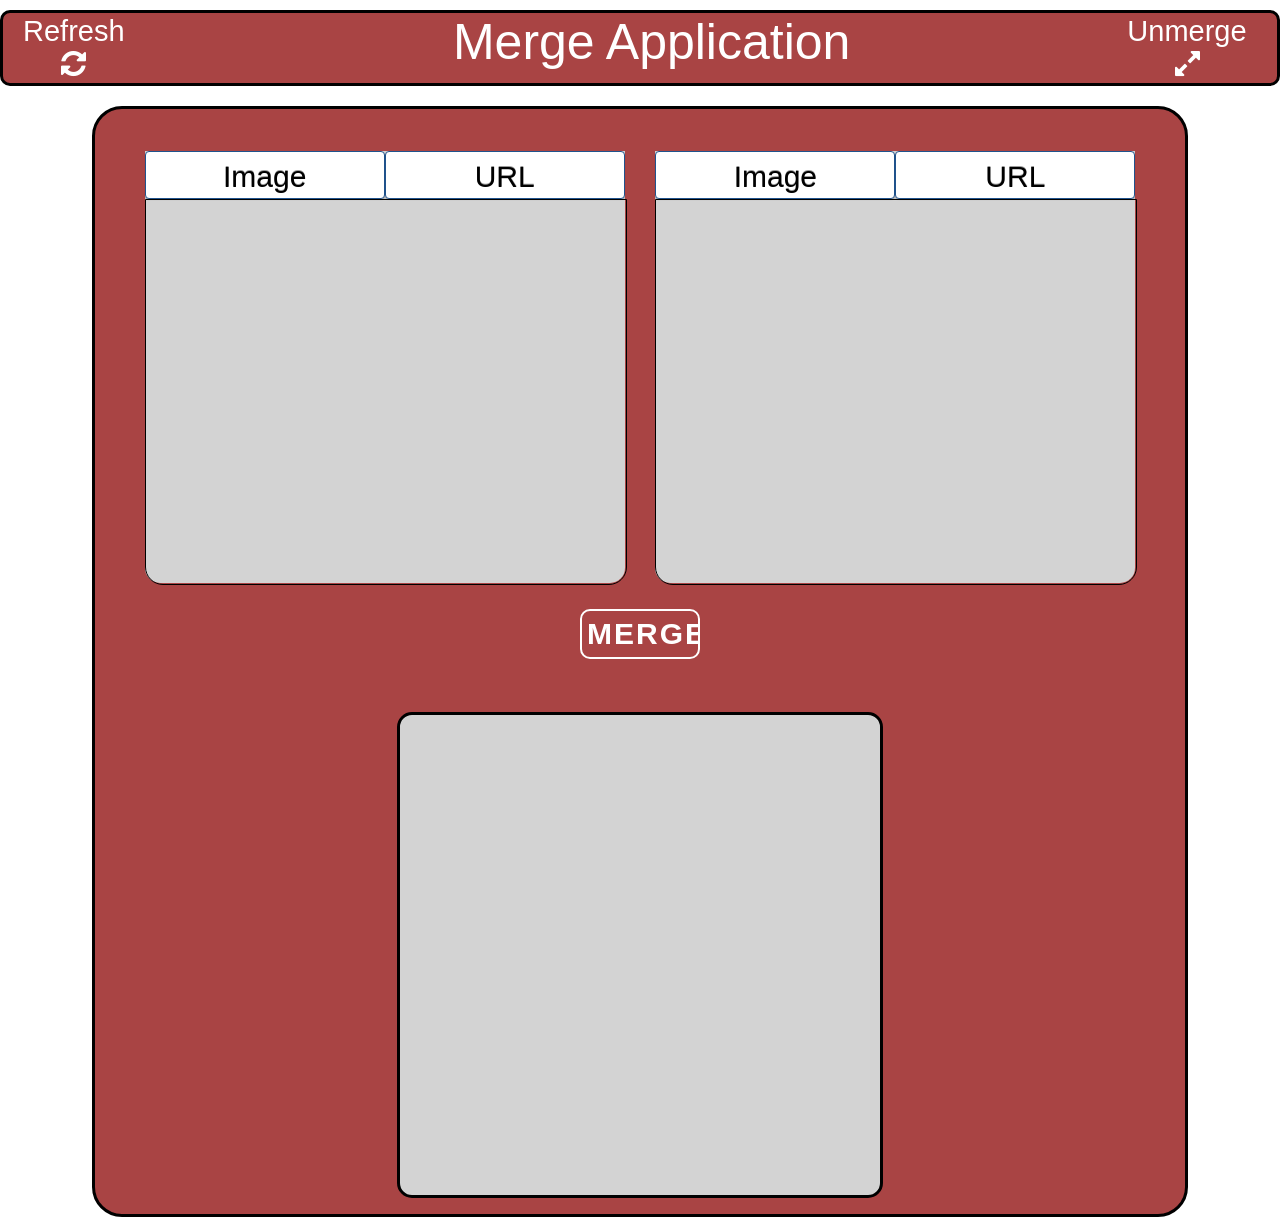
<file: steganography/index.html>
<!DOCTYPE html>
<html lang="en" app-id="merge">
<head>
	<meta charset="UTF-8">
	<title> Steganography </title>
	<link rel="stylesheet" href="css/vendor/normalize.css">
	<link rel="stylesheet" href="https://maxcdn.bootstrapcdn.com/font-awesome/4.4.0/css/font-awesome.min.css">
	<link rel="stylesheet" type="text/css" href="css/main.css">
	
</head>
<body> 
	
	<div class="nav-bar">
		<div id="refreshBtnContainer">  			
		 	<button type="button" id="refreshBtn" >Refresh <i class="fa fa-refresh "></i></button>
		</div>
		<div id="title"> &nbsp &nbsp &nbsp Merge Application </div>
		<div id="unmerge" ><a href="unmerge.html"><button id="unmergebtn"  type="button">Unmerge<i class="fa fa-expand"></i></button></a></div>
	</div>

	<div class="content">
		<div class="top-container">	
			<div id="FirstImage"></div>
			<div id="SecondImage"></div>
		</div>

		<div class="mid-container">
			<div id="btnMergeContainer"></div>
		</div>
	
		<div class="bot-container">
			<div id="imageMergerFinal"></div>
		</div>
	</div>

	<script src="js/vendor.js"></script>
 	<script src="js/client.js"></script>

</body>
</html>
</file>
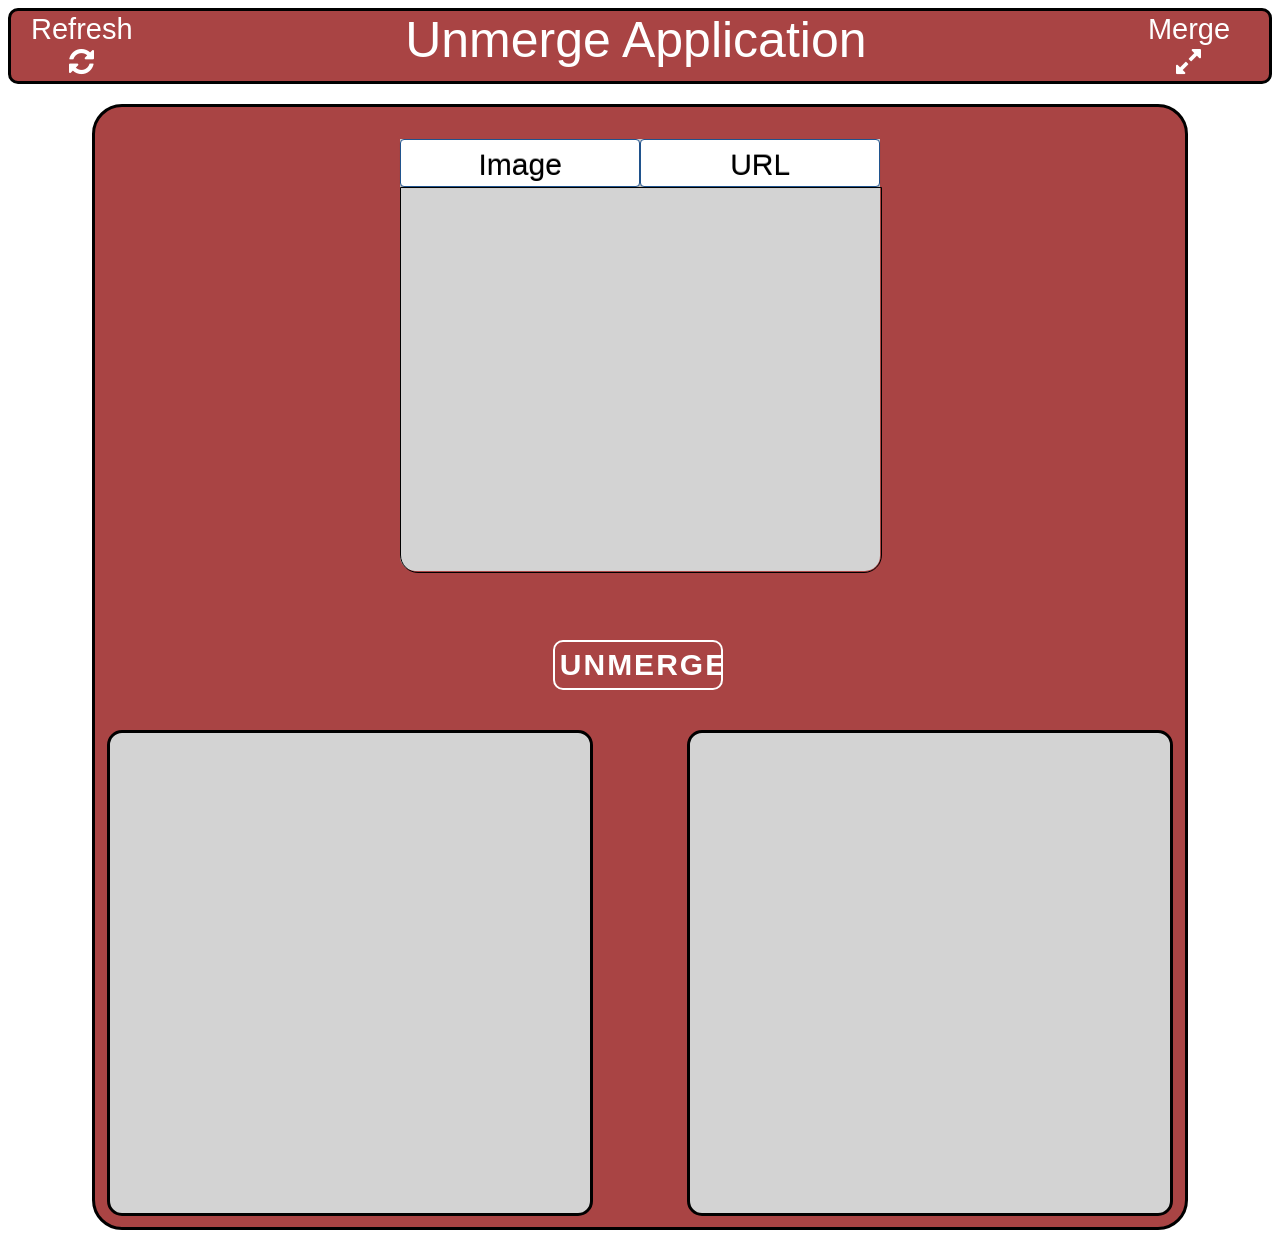
<file: steganography/unmerge.html>
<!DOCTYPE html>
<html lang="en" app-id="unmerge">
<head>
	<meta charset="UTF-8">
	<title>Unmerge</title>
	<link rel="stylesheet" href="https://maxcdn.bootstrapcdn.com/font-awesome/4.4.0/css/font-awesome.min.css">
	<link rel="stylesheet" type="text/css" href="css/unmerge.css">
</head>
<body>
	<div class="nav-bar">
		<div id="refreshBtnContainer">  			
		 	<button type="button" id="refreshBtn">Refresh <i class="fa fa-refresh "></i></button>
		</div>
		<div id="title"> &nbsp&nbsp  Unmerge Application</div>
		<div id="merge" ><a href="index.html"><button id="mergebtn"  type="button">Merge <br /><i class="fa fa-expand"></i></button></a></div>
	</div>

 	<div class="content">
		<div  class="top-container">	
			<div id="SingleImageContainer"> </div>
		</div>

		<div class="mid-container">
			<div id="btnUnmergeContainer"></div>
		</div>
	
		<div class="bot-container">
			<div id="imageUnmergeFirst"></div>
			<div id="imageUnmergeSecond"></div>
		</div>
	</div>

	<script src="js/vendor.js"></script>
 	<script src="js/client.js"></script>
	
</body>
</html>
</file>
<file: steganography/css/main.css>
body {
    background-image: url(http://wallrere.com/wp-content/uploads/2015/05/white-background-wallpaper-2956247.jpg);
}

.nav-bar {
	background-color: #a94444;
	width: auto;
	text-align: center;
	height: 70px;
	position: relative;
 	margin-top: 10px;
    margin-bottom: 20px;
    text-align: center;
    border-radius: 10px;
    border-style: solid;
	border-color: #000;
}

.nav-bar #refreshBtnContainer {
	float: left;
	width: 80px;
	height: 60px;
	margin-top: 2px;
	margin-left: 20px;	
}

.nav-bar #refreshBtnContainer #refreshBtn {
 	font-size: 29px;
	border: none;
	background: none;
	padding: 0;
	color: white;
	font-family: "Trebuchet MS", Helvetica, sans-serif;
	cursor: pointer;
}

.nav-bar #title {
	display: inline-block;
	width: 500px;
	margin: 0 auto;
	height: 100px;
	font-size:50px;
	color: white;
    font-family: "Trebuchet MS", Helvetica, sans-serif;
}

.nav-bar #unmerge {
	width: 140px;
	height: 60px;
	float: right;
	margin-top: 2px;
	margin-right: 20px;	
}

.nav-bar #unmerge #unmergebtn {
	font-size: 29px;
	border: none;
	background: none;
	padding: 0;
	color: white;
	font-family: "Trebuchet MS", Helvetica, sans-serif;
	cursor: pointer;
}

.content {
	width: 1090px;
	height: 1105px;
	background-color: #a94444; 
	margin: auto;
	border-radius: 30px;
	border-style: solid;
	border-color: #000;
}

.content .top-container {
	padding-left: 10px;
	padding-right: 10px;
	padding-top: 10px;
	height: 490px;
}

/*FIRST IMAGE*/
.top-container #FirstImage {
	position: absolute;
	margin-top: 32px;
	right: 51.2%;
	width: 480px;
	height: 480px;
}

.top-container #FirstImage .image-upload-first {
	height: 432px;
	background-color: lightgrey;
	border-bottom-right-radius: 15px;
	border-bottom-left-radius:  15px;
}

.top-container #FirstImage .error-box {
	height: 48px;
	margin-left: auto;
	margin-right: auto;
	font-size: 30px;
	color: white;
	text-align: center;  
}

.top-container #FirstImage .image-upload-first .button-container {
	height: 48px;
}

.top-container #FirstImage .image-upload-first .button-container .image-btn {
 	font-size: 30px;
 	width: 240px;
 	height: 48px; 
	float: left;
	font-family: "Trebuchet MS", Helvetica, sans-serif;
	cursor: pointer;
}

.top-container #FirstImage .image-upload-first .button-container .url-btn {
 	font-size: 30px;
 	width: 240px;
 	height: 48px; 
 	float: right;
 	font-family: "Trebuchet MS", Helvetica, sans-serif;
 	cursor: pointer;
}

.top-container #FirstImage .image-upload-first .image-container {
	height: 384px; 
	width: 480px;	 
	overflow: auto;
	border: 1px solid;
    border-bottom-left-radius: 18px;
	border-bottom-right-radius: 18px;
}

.top-container #FirstImage .image-upload-first .image-container .first-upload {
	width: 175px;
	height: 20px;
 	margin-left: auto;
 	margin-right: auto;
}

.top-container #FirstImage .image-upload-first .image-container .first-upload input {
	margin-top: 170px;
	width: 175px;
	font-size: 30px;
	margin-left: auto;
 	margin-right: auto;
}
 
.top-container #FirstImage .image-upload-first .image-container .url-reader {
	width: 245px;
	margin-left: auto;
 	margin-right: auto;
}

.top-container #FirstImage .image-upload-first .image-container input {
 	width: 248px;
 	margin-top: 170px;
 	font-size: 25px;
}

.top-container #FirstImage .image-upload-first .image-container .url-reader button {
	font-size: 25px;
	width: 252px;
	height: 35px;
	margin-top: 10px;
	margin-left: auto;
	margin-right: auto;
}

.top-container #FirstImage .image-upload-first .image-container .viewer {
	height: 384px; 
	width: 480px;	 
}

.top-container #FirstImage .image-upload-first .image-container .viewer canvas {
	padding-left: 0;
    padding-right: 0;
    margin-left: auto;
    margin-right: auto;
    overflow: hidden;
    display: block;
    width: auto;
    padding-top: 60px;
}

.top-container #FirstImage .image-upload-first .image-container .viewer .uploadBtn {
	position: absolute;
	top: 46%;
	left: calc(32%);
	font-size: 30px;
}

/*SECOND IMAGE*/
.top-container #SecondImage {
	position: absolute;
	left: 51.2%;
	width: 480px;
	height: 480px;
	margin-top: 32px;
}

.top-container #SecondImage .image-upload-second {
	height: 432px;
	background-color: lightgrey;		
	border-bottom-right-radius: 15px;
	border-bottom-left-radius: 15px;
}

.top-container #SecondImage .error-box {
	height: 48px;
	margin-left: auto;
	margin-right: auto;
	font-size: 30px;
	color: white;
	text-align: center;
}

.top-container #SecondImage .image-upload-second .button-container {
 	height: 48px;
}

.top-container #SecondImage .image-upload-second .button-container .image-btn {
 	font-size: 30px;
 	width: 240px;
 	height: 48px; 
	float: left;
	font-family: "Trebuchet MS", Helvetica, sans-serif;
	cursor: pointer;
}

.top-container #SecondImage .image-upload-second .button-container .url-btn {
 	font-size: 30px;
 	width: 240px;
 	height: 48px; 
 	float: right;
 	font-family: "Trebuchet MS", Helvetica, sans-serif;
 	cursor: pointer;
}

.top-container #SecondImage .image-upload-second .image-container {
	height: 384px; 
	width: 480px;	 
	overflow: auto;
	border: 1px solid;
    border-bottom-left-radius: 18px;
	border-bottom-right-radius: 18px;
}

.top-container #SecondImage .image-upload-second .image-container .second-upload {
	width: 175px;
	height: 20px;
 	margin-left: auto;
 	margin-right: auto; 	
}

.top-container #SecondImage .image-upload-second .image-container .second-upload input {
	margin-top: 170px;
	width: 175px;
	font-size: 30px;
	margin-left: auto;
 	margin-right: auto;
}
 
.top-container #SecondImage .image-upload-second .image-container .url-reader {
	width: 245px;
	margin-left: auto;
 	margin-right: auto;
}

.top-container #SecondImage .image-upload-second .image-container input {
 	width: 248px;
 	margin-top: 170px;
 	font-size: 25px;
}

.top-container #SecondImage .image-upload-second .image-container .url-reader button {
	font-size: 25px;
	width: 252px;
	height: 35px;
	margin-top: 10px;
	margin-left: auto;
	margin-right: auto;
}

.top-container #SecondImage .image-upload-second .image-container .viewer {
	height: 384px; 
	width: 480px;	 
}

.top-container #SecondImage .image-upload-second .image-container .viewer canvas {
  	padding-left: 0;
    padding-right: 0;
    margin-left: auto;
    margin-right: auto;
    overflow: hidden;
    display: block;
    width: auto;
    padding-top: 60px;
}

.top-container #SecondImage .image-upload-second .image-container .viewer .uploadBtn {
	position: absolute;
	top: 46%;
	left: calc(32%);
	font-size: 30px;
}

/*Merge Button*/
.mid-container {
	height: 100px;
	width: 1090px;
}

.mid-container #btnMergeContainer {
	height: 50px;
	width: 130px;
 	margin: auto;
}

.mid-container #btnMergeContainer .merge-button {
	width: 120px;
	height: 50px;
	font-size: 30px;
	border-radius: 10px;
	margin: auto;
	font-family: "Trebuchet MS", Helvetica, sans-serif;
} 

.mid-container #btnMergeContainer .error-box {
	color: #ccc;
	height: 48px;
	width: 290px;
	padding-top: 5px;
	margin-left: -55%;
	font-size: 30px;
	color: white;
	text-align: center;
	font-family: "Trebuchet MS", Helvetica, sans-serif;
}

/*MergeContainer*/
.content .bot-container {
	position: absolute;
	height: auto;
	width: 1090px;
	padding-top: 1%;
 	margin-top: -10px;
}

.content #imageMergerFinal {
 	overflow: auto;
 	width: 480px;
 	height: 480px;
	margin: auto;
	background-color: lightgrey;
	overflow: auto; 
	border-radius: 15px;
	border-style: solid;
	border-color: #000;
}

.content #imageMergerFinal canvas {
    padding-left: 0;
    padding-right: 0;
    margin-left: auto;
    margin-right: auto;
    overflow: auto;
    display: block;
    width: auto; 
    padding-top: 110px;
}

.bot-container #imageMergerFinal .download-btn{
	position: absolute;
	z-index: 100;
	top: 48%;
	left: calc(43%);
} 

.download-btn {
	font-size: 30px;
    -webkit-border-radius: 4px;
    -moz-border-radius: 4px;
    border-radius: 4px;
    border: solid 1px #20538D;
    text-shadow: 0 -1px 0 rgba(0, 0, 0, 0.4);
    -webkit-box-shadow: inset 0 1px 0 rgba(255, 255, 255, 0.4), 0 1px 1px rgba(0, 0, 0, 0.2);
    -moz-box-shadow: inset 0 1px 0 rgba(255, 255, 255, 0.4), 0 1px 1px rgba(0, 0, 0, 0.2);
    box-shadow: inset 0 1px 0 rgba(255, 255, 255, 0.4), 0 1px 1px rgba(0, 0, 0, 0.2);
    background: #FFF;
    color: #000;
    padding: 8px 12px;
    text-decoration: none;
    cursor :pointer;
}

.url-btn {
	font-size: 30px;
    -webkit-border-radius: 4px;
    -moz-border-radius: 4px;
    border-radius: 4px;
    border: solid 1px #20538D;
    text-shadow: 0 -1px 0 rgba(0, 0, 0, 0.4);
    -webkit-box-shadow: inset 0 1px 0 rgba(255, 255, 255, 0.4), 0 1px 1px rgba(0, 0, 0, 0.2);
    -moz-box-shadow: inset 0 1px 0 rgba(255, 255, 255, 0.4), 0 1px 1px rgba(0, 0, 0, 0.2);
    box-shadow: inset 0 1px 0 rgba(255, 255, 255, 0.4), 0 1px 1px rgba(0, 0, 0, 0.2);
    background: #FFF;
    color: #000;
    padding: 8px 12px;
    text-decoration: none;
}

.image-btn {
	font-size: 30px;
    -webkit-border-radius: 4px;
    -moz-border-radius: 4px;
    border-radius: 4px;
    border: solid 1px #20538D;
    text-shadow: 0 -1px 0 rgba(0, 0, 0, 0.4);
    -webkit-box-shadow: inset 0 1px 0 rgba(255, 255, 255, 0.4), 0 1px 1px rgba(0, 0, 0, 0.2);
    -moz-box-shadow: inset 0 1px 0 rgba(255, 255, 255, 0.4), 0 1px 1px rgba(0, 0, 0, 0.2);
    box-shadow: inset 0 1px 0 rgba(255, 255, 255, 0.4), 0 1px 1px rgba(0, 0, 0, 0.2);
    background: #FFF;
    color: #000;
    padding: 8px 12px;
    text-decoration: none;
}

.uploadBtn {
	position: relative;
	display: block;
	height: 45px;
	width: 150px;
	margin: 10px 7px;
	padding: 5px 5px;
	font-weight: 700;
	font-size: 15px;
	letter-spacing: 2px;
	color: #fff;
	border: 2px #fff solid;
	border-radius: 4px;
	text-transform: uppercase;
	outline: 0;
	overflow: hidden;
	background: none;
	z-index: 1;
	cursor: pointer;
	transition:         0.08s ease-in;
	-o-transition:      0.08s ease-in;
	-ms-transition:     0.08s ease-in;
	-moz-transition:    0.08s ease-in;
	-webkit-transition: 0.08s ease-in;
}

.merge-button {
	position: relative;
	display: block;
	height: 45px;
	width: 150px;
	margin: 10px 7px;
	padding: 5px 5px;
	font-weight: 700;
	font-size: 15px;
	letter-spacing: 2px;
	color: #fff;
	border: 2px #fff solid;
	border-radius: 4px;
	text-transform: uppercase;
	outline: 0;
	overflow: hidden;
	background: none;
	z-index: 1;
	cursor: pointer;
	transition:         0.08s ease-in;
	-o-transition:      0.08s ease-in;
	-ms-transition:     0.08s ease-in;
	-moz-transition:    0.08s ease-in;
	-webkit-transition: 0.08s ease-in;
}


.fill:hover {
	color: whitesmoke;
}

.fill:before {
	content: "";
	position: absolute;
	background: #000;
	bottom: 0;
	left: 0;
	right: 0;
	top: 100%;
	z-index: -1;
	-webkit-transition: top 0.09s ease-in;
}

.fill:hover:before {
	top: 0;
}
 
.fa-refresh {
 	color: white;
}
</file>
<file: steganography/css/unmerge.css>
body {
	background-image: url(http://wallrere.com/wp-content/uploads/2015/05/white-background-wallpaper-2956247.jpg);
}

/*Navigation Bar*/
.nav-bar {
	background-color: #a94444;
	width: auto;
	text-align: center;
	height: 70px;
	position: relative; 
	margin-bottom: 20px;
	text-align: center;
	border-radius: 10px;
	border-style: solid;
	border-color: #000;
}

.nav-bar #refreshBtnContainer {
	float: left;
	width: 80px;
	height: 60px;
	margin-top: 2px;
  	margin-left: 20px;	
}

.nav-bar #refreshBtnContainer #refreshBtn {
	font-size: 29px;
	border: none;
	background: none;
	padding: 0;
	color: white;
	font-family: "Trebuchet MS", Helvetica, sans-serif;
	cursor: pointer;
}

.nav-bar #title {
	display: inline-block;
	width: 550px;
	margin: 0 auto;
	height: 100px;
	font-size: 50px;
	color: white;
	font-family: "Trebuchet MS", Helvetica, sans-serif;
}

.nav-bar #merge {
	width: 140px;
	height: 60px;
	float: right;
	margin-top: 2px;
	margin-right: 10px;	
}

.nav-bar #merge #mergebtn {
	font-size: 29px;
	border: none;
	background: none;
	padding: 0;
	color: white;
	font-family: "Trebuchet MS", Helvetica, sans-serif;
	cursor: pointer;
}

.content {
	width: 1090px;
	height: 1120px;
	background-color: #a94444; 
	margin: auto;
	border-radius: 30px;
	border-style: solid;
	border-color: #000;
}

/*ImageUpload*/
.content .top-container {
	margin-top: 32px;
	position: absolute;
	width: 1090px;
	height: 490px;
}

.content .top-container #SingleImageContainer {
	position: absolute;
	background-color: lightgrey;
	left: 28%;
	width: 480px;
	height: 384px;
}

.content .top-container #SingleImageContainer .image-upload {
	height: 432px;
	background-color: lightgrey;
	border-bottom-right-radius: 15px;
	border-bottom-left-radius: 15px;
}

.content .top-container #SingleImageContainer .error-box {
	height: 48px;
	margin-left: auto;
	margin-right: auto;
	font-size: 30px;
	color: white;
	text-align: center;
}

.content .top-container #SingleImageContainer .image-upload .button-container {
	height: 48px;
}

.content .top-container #SingleImageContainer .image-upload .button-container .image-btn {
	font-size: 30px;
	width: 240px;
	height: 48px; 
	float: left;
	font-family: "Trebuchet MS", Helvetica, sans-serif;
	cursor: pointer;
}

.content .top-container #SingleImageContainer .image-upload .button-container .url-btn {
	font-size: 30px;
	width: 240px;
	height: 48px; 
	float: right;
	font-family: "Trebuchet MS", Helvetica, sans-serif;
	cursor: pointer;
}

.content .top-container #SingleImageContainer .image-upload .image-container {
	height: 384px; 
	width: 480px;	 
	overflow: auto;
	border: 1px solid;
	border-bottom-left-radius: 18px;
	border-bottom-right-radius: 18px;
}

.content .top-container #SingleImageContainer .image-upload .image-container .single input {
	margin-left: 34%;
	width: 170px;
}

.content .top-container #SingleImageContainer .image-upload .image-container .url-reader {
	width: 245px;
	margin-left: auto;
	margin-right: auto;
}

.content .top-container #SingleImageContainer .image-upload .image-container input {
	width: 248px;
	margin-top: 170px;
	font-size: 28px;
}

.content .top-container #SingleImageContainer .image-upload .image-container .url-reader button {
	font-size: 25px;
	width: 252px;
	height: 35px;
	margin-top: 10px;
	margin-left: auto;
	margin-right: auto;
}

.content .top-container #SingleImageContainer .image-upload .image-container .viewer {
	width: 480px;
	height: 384px;
	margin-left: auto;
	margin-right: auto;
	
	display: block; 
		 
}

.content .top-container #SingleImageContainer .image-upload .image-container .viewer canvas {
	padding-left: 0;
	padding-right: 0;
	margin-left: auto;
	margin-right: auto;
	padding-top: 60px;
	display: block;
	width: auto;
}

.content .top-container #SingleImageContainer .image-upload .image-container .viewer .uploadBtn {
	position: absolute;
	top: 50%;
	left: calc(34%);
}

/*unmerge-button*/
.mid-container {
	padding-top: 48%;
	height: 100px;
	width: 1090px;
}

.mid-container #btnUnmergeContainer {
	width: 1090px;
}

.mid-container #btnUnmergeContainer .unmerge-button {
	margin-left: 42%;
	font-size: 30px;
	width: 170px;
	height: 50px;
	border-radius: 10px;
	font-family: "Trebuchet MS", Helvetica, sans-serif;
}

/*UnmergeContainer -- bot-container*/
.content .bot-container {
	width: 1090px;
	height: 500px;
}

.content #imageUnmergeFirst {
	position: relative;
	width: 480px;
	height: 480px;
	float: left;
	background-color: lightgrey;
	overflow: auto; 
	border-radius: 15px;
	border-style: solid;
	border-color: #000;
	margin-left: 12px;
}

.content .bot-container #imageUnmergeFirst canvas {
	padding-left: 0;
	padding-right: 0;
	margin-top: 130px;
	margin-left: auto;
	margin-right: auto;
	overflow: auto;
	display: block;
	width: auto;    		
}

.content #imageUnmergeSecond {
	position: relative;
	width: 480px;
	height: 480px;
	float: right;
	background-color: lightgrey;
	overflow: auto; 
	border-radius: 15px;
	border-style: solid;
	border-color: #000;   
	margin-right: 12px;
}

.content .bot-container #imageUnmergeSecond canvas {
	padding-left: 0;
	padding-right: 0;
	margin-top: 130px;
	margin-left: auto;
	margin-right: auto;
	overflow: auto;
	display: block;
	width: auto;   
}

.bot-container #imageUnmergeFirst .download-btn {
	position: absolute;  
	z-index: 100;    
	left: calc(34%);
	top: 52%; 
} 

.bot-container #imageUnmergeSecond .download-btn {
	position: absolute;
	z-index: 100;
	right: calc(34%);
	top: 52%;
} 


.download-btn {
	font-size: 30px;
	-webkit-border-radius: 4px;
	-moz-border-radius: 4px;
	border-radius: 4px;
	border: solid 1px #20538D;
	text-shadow: 0 -1px 0 rgba(0, 0, 0, 0.4);
	-webkit-box-shadow: inset 0 1px 0 rgba(255, 255, 255, 0.4), 0 1px 1px rgba(0, 0, 0, 0.2);
	-moz-box-shadow: inset 0 1px 0 rgba(255, 255, 255, 0.4), 0 1px 1px rgba(0, 0, 0, 0.2);
	box-shadow: inset 0 1px 0 rgba(255, 255, 255, 0.4), 0 1px 1px rgba(0, 0, 0, 0.2);
	background: #FFF;
	color: #000;
	padding: 8px 12px;
	text-decoration: none;
	cursor :pointer;
}

.url-btn {
	font-size: 30px;
	-webkit-border-radius: 4px;
	-moz-border-radius: 4px;
	border-radius: 4px;
	border: solid 1px #20538D;
	text-shadow: 0 -1px 0 rgba(0, 0, 0, 0.4);
	-webkit-box-shadow: inset 0 1px 0 rgba(255, 255, 255, 0.4), 0 1px 1px rgba(0, 0, 0, 0.2);
	-moz-box-shadow: inset 0 1px 0 rgba(255, 255, 255, 0.4), 0 1px 1px rgba(0, 0, 0, 0.2);
	box-shadow: inset 0 1px 0 rgba(255, 255, 255, 0.4), 0 1px 1px rgba(0, 0, 0, 0.2);
	background: #FFF;
	color: #000;
	padding: 8px 12px;
	text-decoration: none;
}

.image-btn {
	font-size: 30px;
	-webkit-border-radius: 4px;
	-moz-border-radius: 4px;
	border-radius: 4px;
	border: solid 1px #20538D;
	text-shadow: 0 -1px 0 rgba(0, 0, 0, 0.4);
	-webkit-box-shadow: inset 0 1px 0 rgba(255, 255, 255, 0.4), 0 1px 1px rgba(0, 0, 0, 0.2);
	-moz-box-shadow: inset 0 1px 0 rgba(255, 255, 255, 0.4), 0 1px 1px rgba(0, 0, 0, 0.2);
	box-shadow: inset 0 1px 0 rgba(255, 255, 255, 0.4), 0 1px 1px rgba(0, 0, 0, 0.2);
	background: #FFF;
	color: #000;
	padding: 8px 12px;
	text-decoration: none;
}

.uploadBtn {
	position: relative;
	display:block;
	height: 45px;
	width: 150px;
	margin: 10px 7px;
	padding: 5px 5px;
	font-weight: 700;
	font-size: 30px;
	letter-spacing: 2px;
	color: #fff;
	border: 2px #fff solid;
	border-radius: 4px;
	text-transform: uppercase;
	outline: 0;
	overflow:hidden;
	background: none;
	z-index: 1;
	cursor: pointer;
	transition:         0.08s ease-in;
	-o-transition:      0.08s ease-in;
	-ms-transition:     0.08s ease-in;
	-moz-transition:    0.08s ease-in;
	-webkit-transition: 0.08s ease-in;
}

.unmerge-button {
	position: relative;
	display:block;
	margin: 10px 7px;
	padding: 5px 5px;
	font-weight: 700;
	font-size: 15px;
	letter-spacing: 2px;
	color: #fff;
	border: 2px #fff solid;
	border-radius: 4px;
	text-transform: uppercase;
	outline: 0;
	overflow:hidden;
	background: none;
	z-index: 1;
	cursor: pointer;
	transition:         0.08s ease-in;
	-o-transition:      0.08s ease-in;
	-ms-transition:     0.08s ease-in;
	-moz-transition:    0.08s ease-in;
	-webkit-transition: 0.08s ease-in;
}

.fill:hover {
	color: whitesmoke;
}

.fill:before {
	content: "";
	position: absolute;
	background: #000;
	bottom: 0;
	left: 0;
	right: 0;
	top: 100%;
	z-index: -1;
	-webkit-transition: top 0.09s ease-in;
}

.fill:hover:before {
	top: 0;
}
</file>
